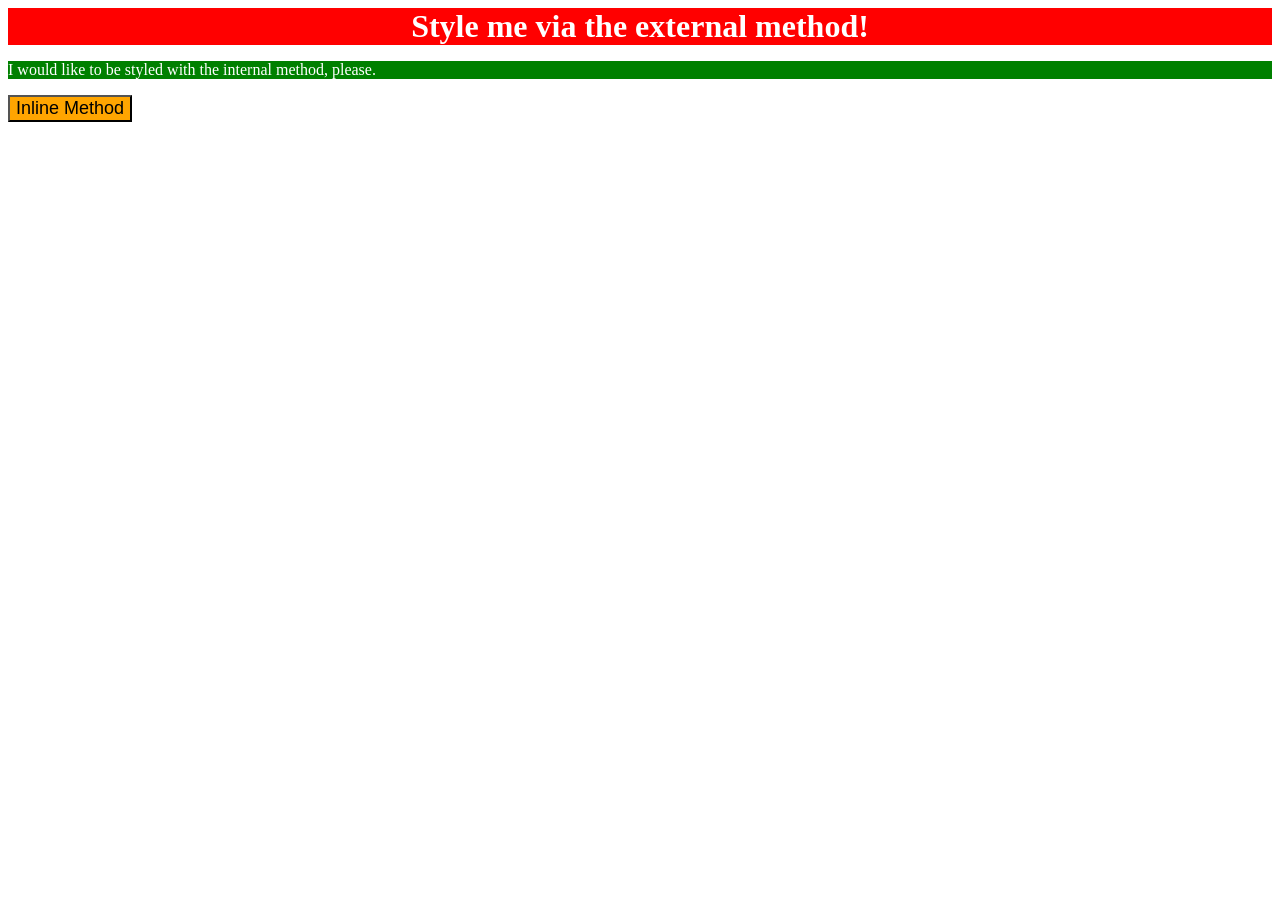
<file: foundations/intro-to-css/01-css-methods/index.html>
<!DOCTYPE html>
<html lang="en">
  <head>
    <style>
      p {
        color: white;
        background-color: green;
        font-size 18px;
      }
    </style>
    <meta charset="UTF-8">
    <meta http-equiv="X-UA-Compatible" content="IE=edge">
    <meta name="viewport" content="width=device-width, initial-scale=1.0">
    <title>Methods for Adding CSS</title>
    <link rel="stylesheet" href="style.css"
  </head>
  <body>
    <div>Style me via the external method!</div>
    <p>I would like to be styled with the internal method, please.</p>
    <button style="background-color: orange; font-size: 18px;">Inline Method</button>
  </body>
</html>
</file>
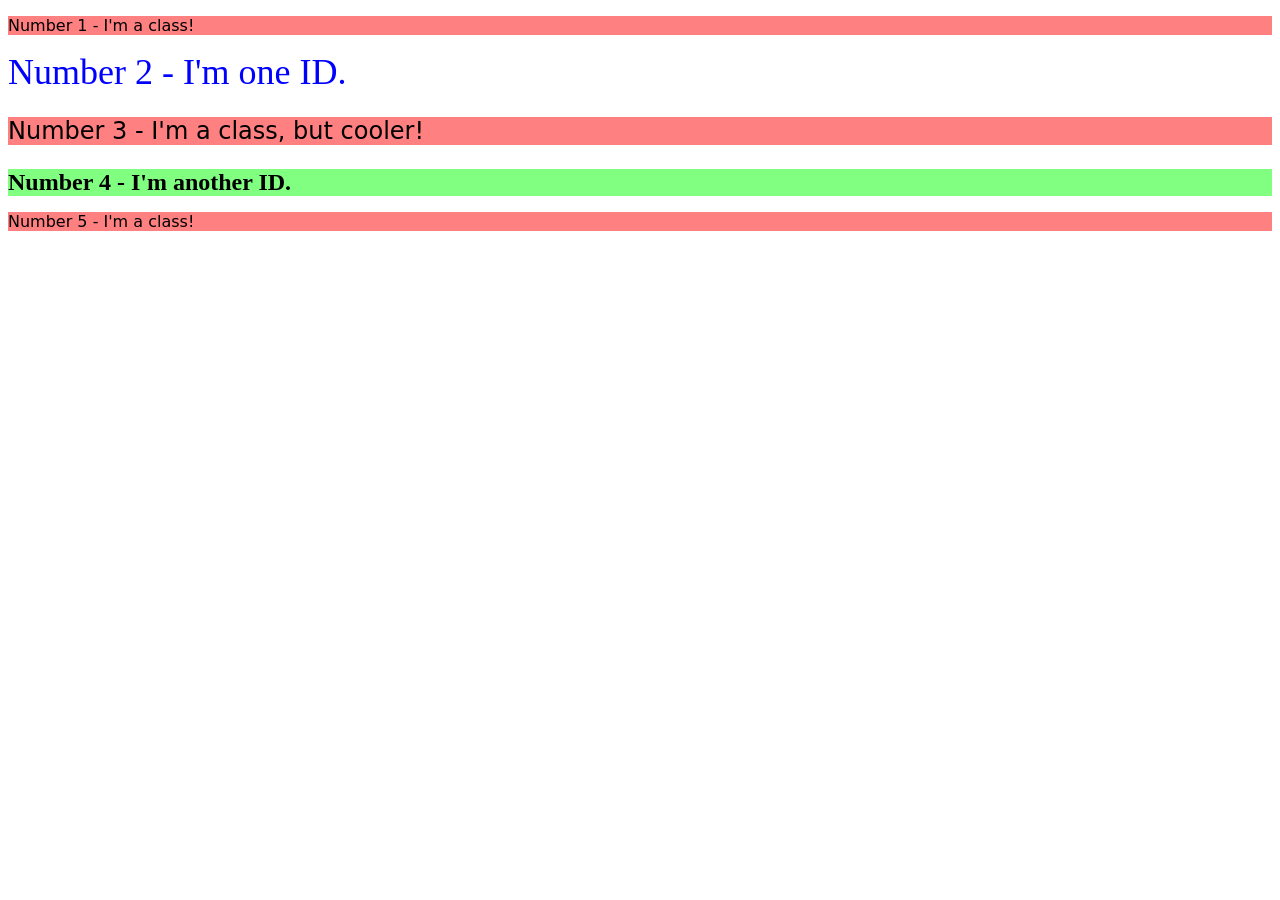
<file: foundations/intro-to-css/02-class-id-selectors/index.html>
<!DOCTYPE html>
<html lang="en">
  <head>
    <meta charset="UTF-8">
    <meta http-equiv="X-UA-Compatible" content="IE=edge">
    <meta name="viewport" content="width=device-width, initial-scale=1.0">
    <title>Class and ID Selectors</title>
    <link rel="stylesheet" href="style.css">
  </head>
  <body>
    <p class="highlight">Number 1 - I'm a class!</p>
    <div id="one">Number 2 - I'm one ID.</div>
    <p class="highlight same">Number 3 - I'm a class, but cooler!</p>
    <div id="another" class="same">Number 4 - I'm another ID.</div>
    <p class="highlight">Number 5 - I'm a class!</p>
  </body>
</html>
</file>
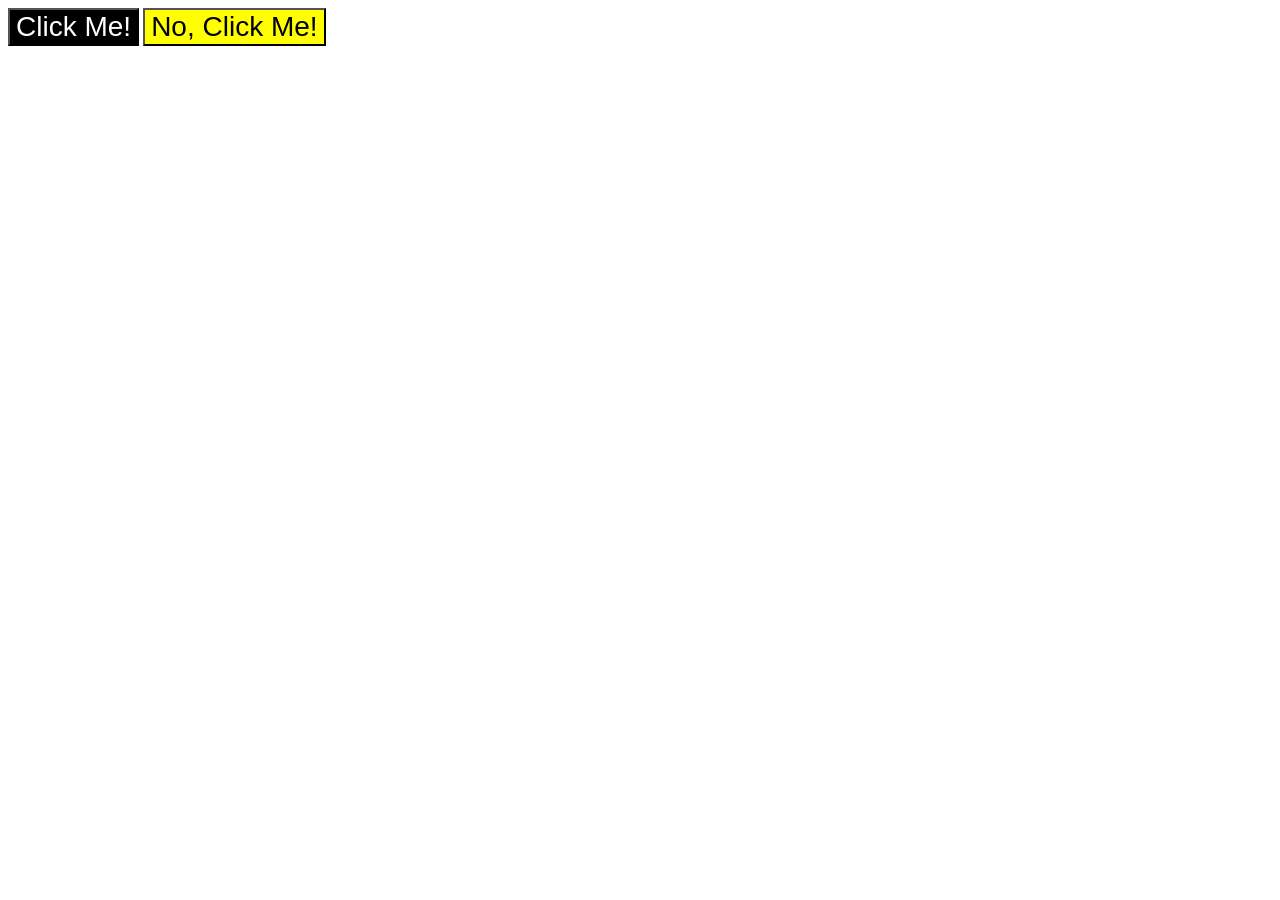
<file: foundations/intro-to-css/03-grouping-selectors/index.html>
<!DOCTYPE html>
<html lang="en">
  <head>
    <meta charset="UTF-8">
    <meta http-equiv="X-UA-Compatible" content="IE=edge">
    <meta name="viewport" content="width=device-width, initial-scale=1.0">
    <title>Grouping Selectors</title>
    <link rel="stylesheet" href="style.css">
  </head>
  <body>
    <button class="one">Click Me!</button>
    <button class="two">No, Click Me!</button>
  </body>
</html>
</file>
<file: foundations/intro-to-css/01-css-methods/style.css>
div {
  color: white; 
  background-color: red;
  font-size: 32px;
  text-align: center;
  font-weight: 700; 

}
</file>
<file: foundations/intro-to-css/02-class-id-selectors/style.css>
/* Add CSS Styling */
.highlight {
    background-color: hsl(0, 100%, 75%);
    font-family: Verdana, "DejaVu Sans", sans-serif; 
}
#one {
    color: hsl(240, 100%, 50%);
    font-size: 36px;
}
.same {
    font-size: 24px;
}
#another {
    background-color: hsl(120, 100%, 75%);
    font-weight: 700; 
}
</file>
<file: foundations/intro-to-css/03-grouping-selectors/style.css>
/* Add CSS Styling */
.one {
    background-color: hsl(0, 100%, 0%);
    color: hsl(0, 100%, 100%);
}
.two {
    background-color:  rgb(255, 255, 0);
}
.one,
 .two {
    font-size: 28px;
    font-family:  Helvetica, "Times New Roman", sans-serif;
    

}
</file>
